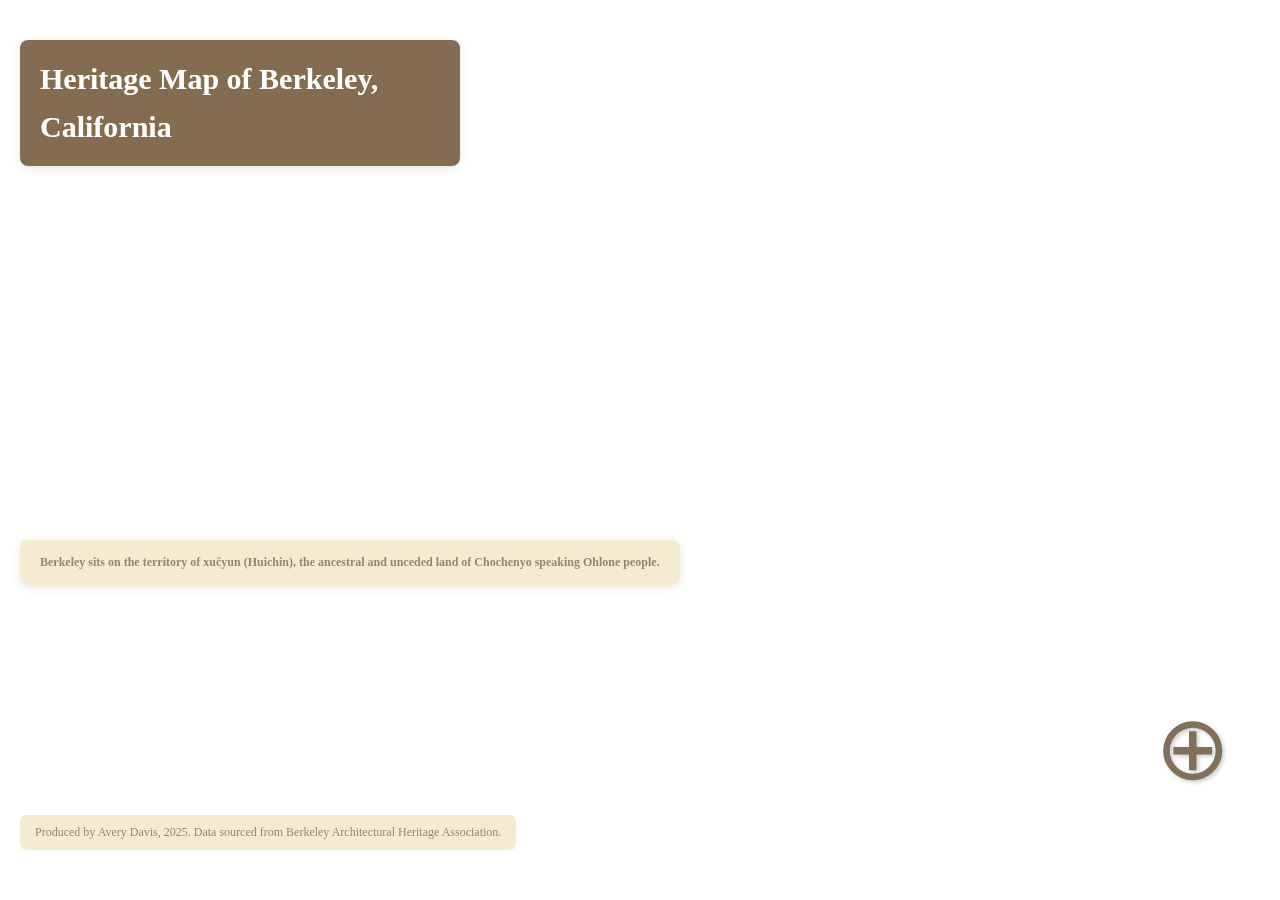
<file: index.html>
<!DOCTYPE html>
<html lang="en">

  <head>
    <meta charset="UTF-8">
    <title>HeritageMapofBerkeley</title>
    <link rel="stylesheet" href="./style.css">
    <link rel='stylesheet' href='https://api.mapbox.com/mapbox-gl-js/v3.15.0/mapbox-gl.css'>

  </head>
    
  <body>
  <div id="map">
  <h1> Heritage Map of Berkeley, California</h1>
  <h2> Berkeley sits on the territory of xučyun (Huichin), the ancestral and unceded land of Chochenyo speaking Ohlone people.</h2>
  <div class="compass">⊕</div>
  <p class="footer-text">Produced by Avery Davis, 2025. Data sourced from Berkeley Architectural Heritage Association.</p>
</div>
<script src='https://api.mapbox.com/mapbox-gl-js/v3.15.0/mapbox-gl.js'></script>
    <script  src="./script.js"></script>
   
  </body>
  
</html>
</file>
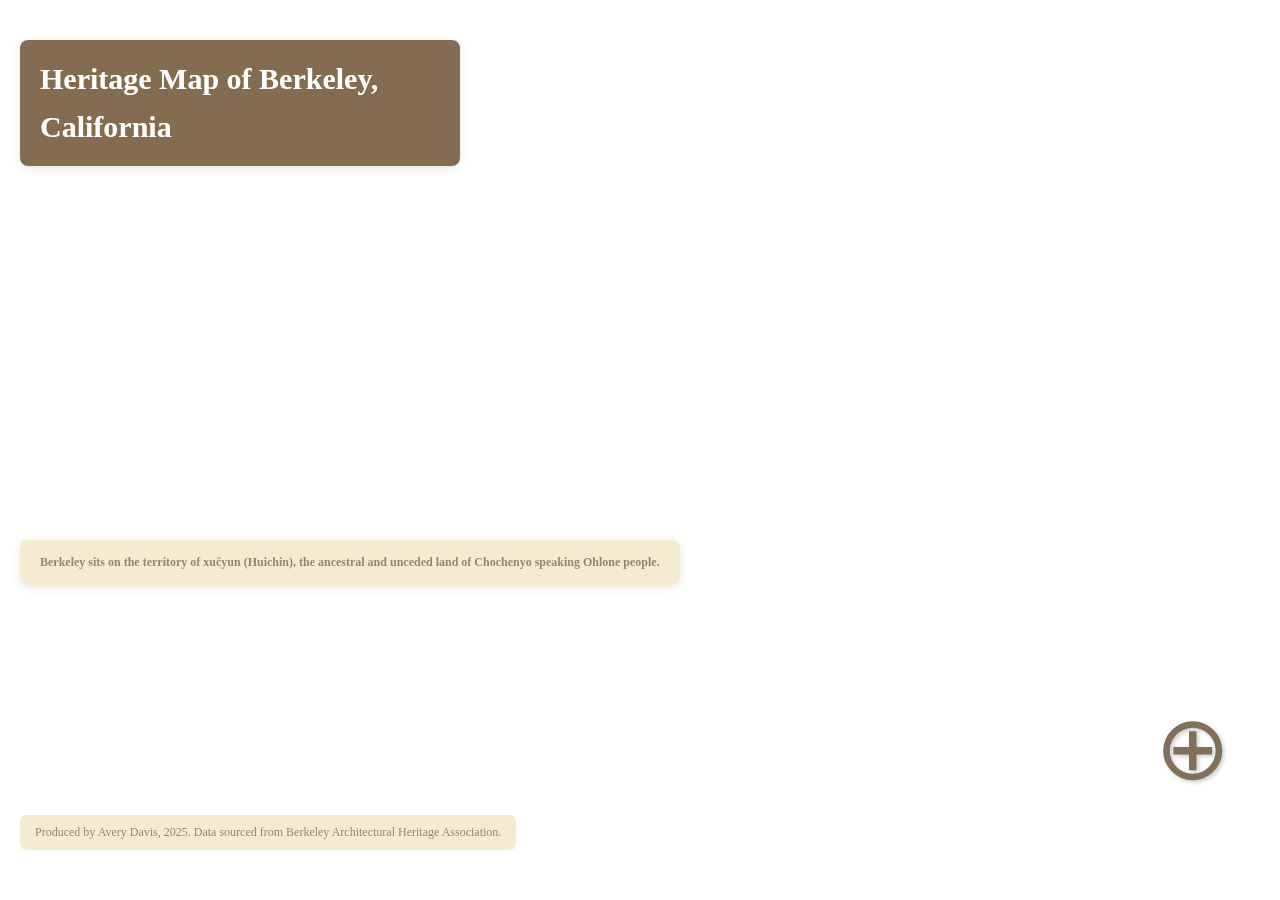
<file: index copy.html>
<!DOCTYPE html>
<html lang="en">

  <head>
    <meta charset="UTF-8">
    <title>HeritageMapofBerkeley</title>
    <link rel="stylesheet" href="./style.css">
    <link rel='stylesheet' href='https://api.mapbox.com/mapbox-gl-js/v3.15.0/mapbox-gl.css'>

  </head>
    
  <body>
  <div id="map">
  <h1> Heritage Map of Berkeley, California</h1>
  <h2> Berkeley sits on the territory of xučyun (Huichin), the ancestral and unceded land of Chochenyo speaking Ohlone people.</h2>
  <div class="compass">⊕</div>
  <p class="footer-text">Produced by Avery Davis, 2025. Data sourced from Berkeley Architectural Heritage Association.</p>
</div>
<script src='https://api.mapbox.com/mapbox-gl-js/v3.15.0/mapbox-gl.js'></script>
    <script  src="./script.js"></script>
   
  </body>
  
</html>
</file>
<file: style.css>
body {
  margin: 0;
  padding: 0;
}

  h1 {
    position: absolute;
    top: 40px;
    left: 20px;
    z-index: 1000;
    background: #8a6a45;
    padding: 15px 20px;
    margin: 0;
    border-radius: 8px;
    box-shadow: 0 2px 10px rgba(0, 0, 0, 0.1);
    font-family: 'Georgia', 'Times New Roman', serif;
    font-size: 30px;
    color: #f3f3f3;
    max-width: 400px;  
    width: fit-content;
    line-height: 1.6;
}

  h2 {
    position: absolute;
    top: 540px;
    left: 20px;
    z-index: 1000;
    background: #e5dbb7e6;
    padding: 15px 20px;
    margin: 0;
    border-radius: 8px;
    box-shadow: 0 2px 10px rgba(0, 0, 0, 0.1);
    font-family: 'Georgia', 'Times New Roman', sans-serif;
    font-size: 12px;
    color: #1b120771;
}


  .footer-text {
  position: absolute;
  bottom: 50px;
  left: 20px;
  z-index: 1000;
  background: #e5dbb7e6;
  padding: 10px 15px;
  margin: 0;
  border-radius: 6px;
  box-shadow: 6 2px 10px rgba(0, 0, 0, 0.1);
  font-family: 'Georgia', 'Times New Roman', serif;
  font-size: 12px;
  color: #1a100371;
}

#map {
  position: absolute;
  top: 0;
  bottom: 0;
  width: 100%; 
  filter: sepia(0.1) saturate(0.7) contrast(1.1); 
}


#map::after {
  content: '';
  position: absolute;
  top: 0;
  left: 0;
  width: 100%;
  height: 100%;
  background-image: url('https://images.pexels.com/photos/235985/pexels-photo-235985.jpeg?_gl=1*g4l0xd*_ga*MTkxODYwMTcyOS4xNzYyNTc3NDYx*_ga_8JE65Q40S6*czE3NjI1Nzc0NjEkbzEkZzEkdDE3NjI1Nzc0ODQkajM3JGwwJGgw');
  background-repeat: repeat;
  opacity: 0.2;
  pointer-events: none;
  mix-blend-mode: multiply;
  z-index: 1;
}


.mapboxgl-popup-content {
  font-family: 'Georgia', 'Times New Roman', serif;
  color: #3a2f1b;
  background: #faf8f2;
  border: 1px solid #b9a27a;
  border-radius: 6px;
  padding: 12px;
}

.compass {
  position: absolute;
  bottom: 100px;
  right: 50px;
  font-size: 90px;
  color: #583711;
  opacity: 0.7;
  z-index: 100;
  text-shadow: 2px 2px 4px rgba(0, 0, 0, 0.3);
  pointer-events: none;

}
</file>
